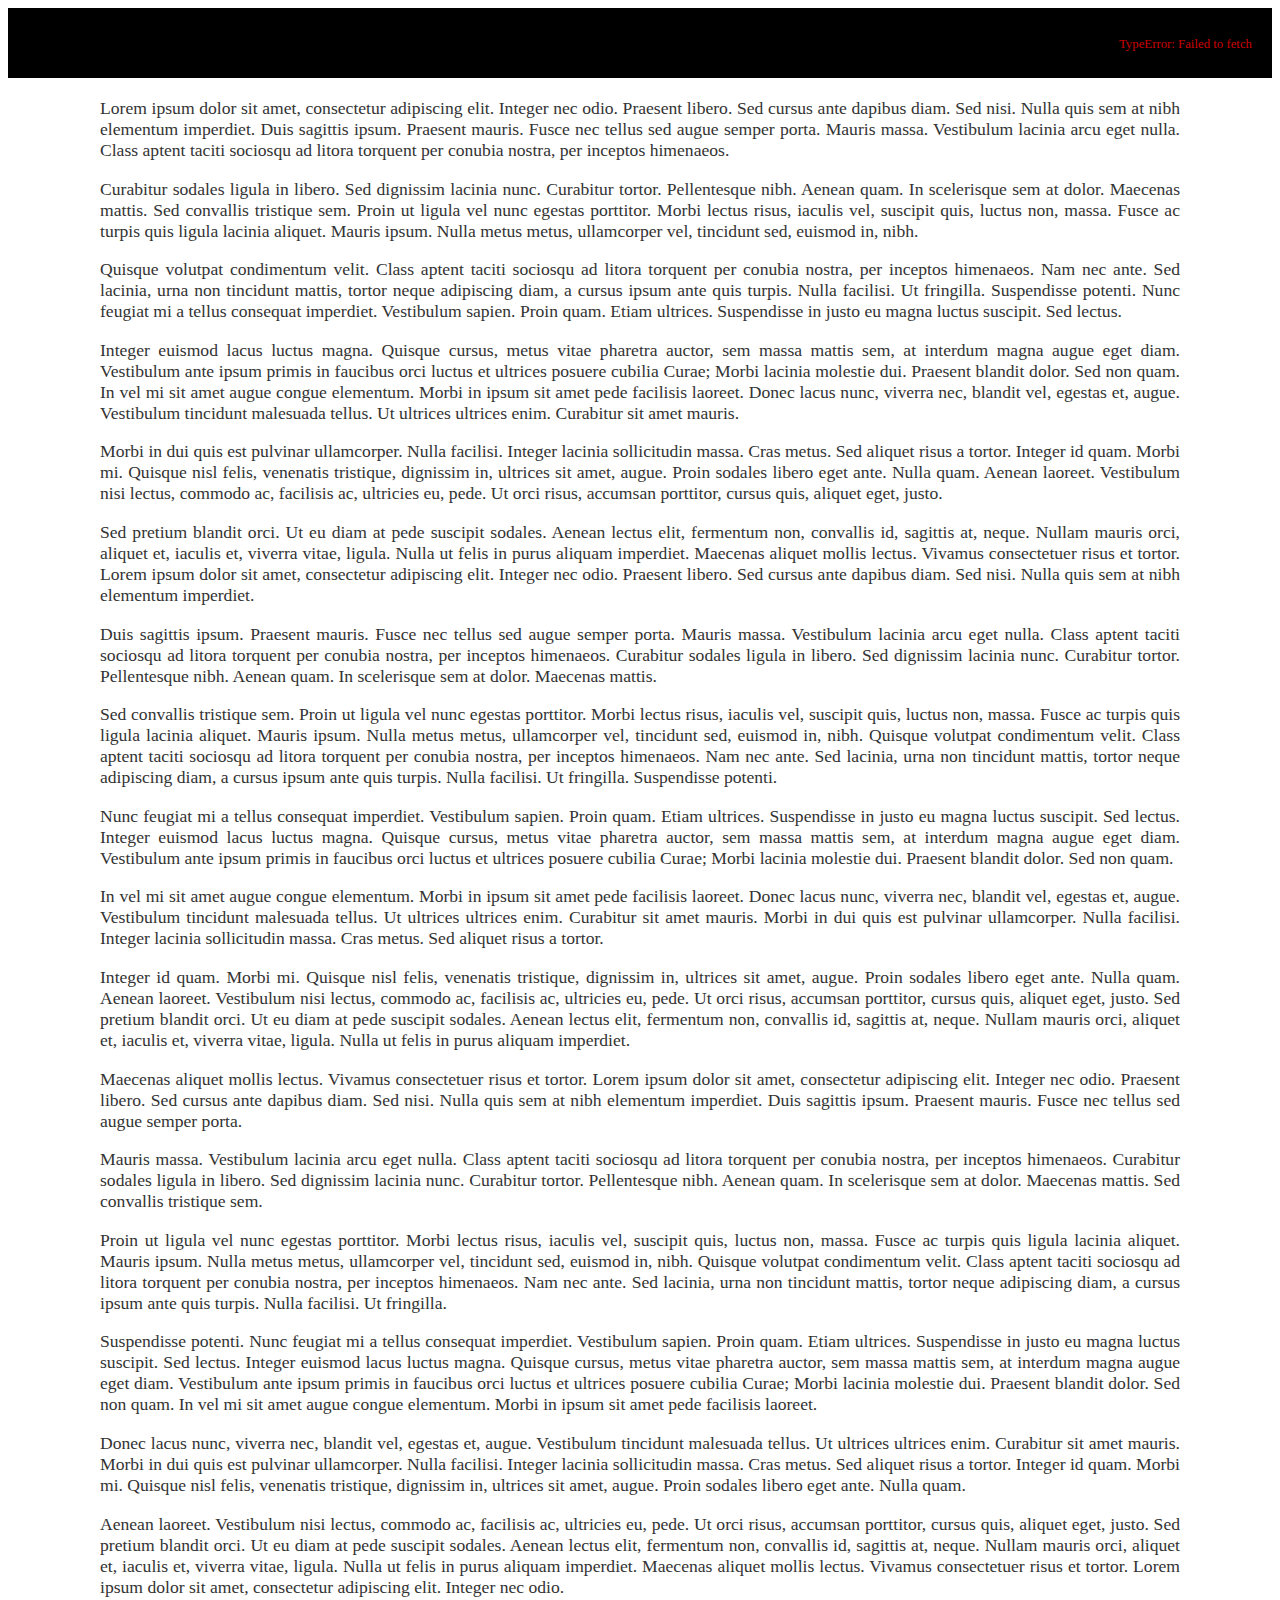
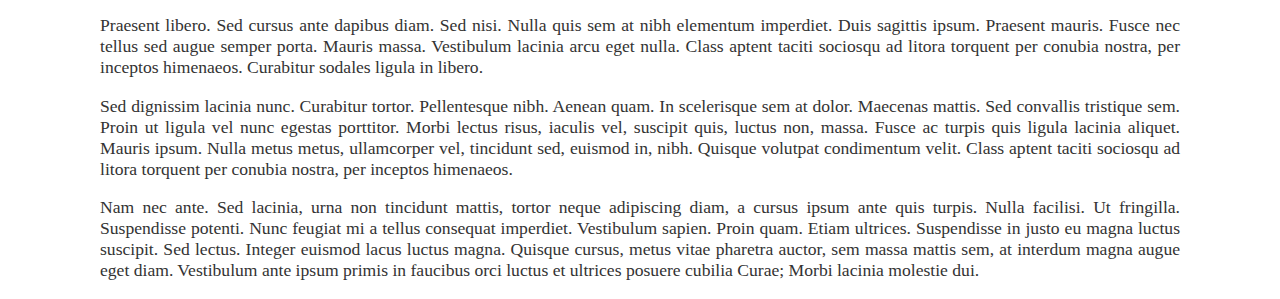
<file: index.html>
<!DOCTYPE html>
<html lang="en">
  <head>
    <meta charset="UTF-8" />
    <meta name="viewport" content="width=device-width, initial-scale=1.0" />
    <meta http-equiv="X-UA-Compatible" content="ie=edge" />
    <title>Collie Widget</title>
    <link rel="stylesheet" href="layout.css" />
    <link rel="stylesheet" href="v1-collie-style.css" />
  </head>
  <body>
    <header>
      <!-- Attach here -->
      <div id="colwid"></div>
    </header>
    <article>
      <p>
        Lorem ipsum dolor sit amet, consectetur adipiscing elit. Integer nec
        odio. Praesent libero. Sed cursus ante dapibus diam. Sed nisi. Nulla
        quis sem at nibh elementum imperdiet. Duis sagittis ipsum. Praesent
        mauris. Fusce nec tellus sed augue semper porta. Mauris massa.
        Vestibulum lacinia arcu eget nulla. Class aptent taciti sociosqu ad
        litora torquent per conubia nostra, per inceptos himenaeos.
      </p>

      <p>
        Curabitur sodales ligula in libero. Sed dignissim lacinia nunc.
        Curabitur tortor. Pellentesque nibh. Aenean quam. In scelerisque sem at
        dolor. Maecenas mattis. Sed convallis tristique sem. Proin ut ligula vel
        nunc egestas porttitor. Morbi lectus risus, iaculis vel, suscipit quis,
        luctus non, massa. Fusce ac turpis quis ligula lacinia aliquet. Mauris
        ipsum. Nulla metus metus, ullamcorper vel, tincidunt sed, euismod in,
        nibh.
      </p>

      <p>
        Quisque volutpat condimentum velit. Class aptent taciti sociosqu ad
        litora torquent per conubia nostra, per inceptos himenaeos. Nam nec
        ante. Sed lacinia, urna non tincidunt mattis, tortor neque adipiscing
        diam, a cursus ipsum ante quis turpis. Nulla facilisi. Ut fringilla.
        Suspendisse potenti. Nunc feugiat mi a tellus consequat imperdiet.
        Vestibulum sapien. Proin quam. Etiam ultrices. Suspendisse in justo eu
        magna luctus suscipit. Sed lectus.
      </p>

      <p>
        Integer euismod lacus luctus magna. Quisque cursus, metus vitae pharetra
        auctor, sem massa mattis sem, at interdum magna augue eget diam.
        Vestibulum ante ipsum primis in faucibus orci luctus et ultrices posuere
        cubilia Curae; Morbi lacinia molestie dui. Praesent blandit dolor. Sed
        non quam. In vel mi sit amet augue congue elementum. Morbi in ipsum sit
        amet pede facilisis laoreet. Donec lacus nunc, viverra nec, blandit vel,
        egestas et, augue. Vestibulum tincidunt malesuada tellus. Ut ultrices
        ultrices enim. Curabitur sit amet mauris.
      </p>

      <p>
        Morbi in dui quis est pulvinar ullamcorper. Nulla facilisi. Integer
        lacinia sollicitudin massa. Cras metus. Sed aliquet risus a tortor.
        Integer id quam. Morbi mi. Quisque nisl felis, venenatis tristique,
        dignissim in, ultrices sit amet, augue. Proin sodales libero eget ante.
        Nulla quam. Aenean laoreet. Vestibulum nisi lectus, commodo ac,
        facilisis ac, ultricies eu, pede. Ut orci risus, accumsan porttitor,
        cursus quis, aliquet eget, justo.
      </p>

      <p>
        Sed pretium blandit orci. Ut eu diam at pede suscipit sodales. Aenean
        lectus elit, fermentum non, convallis id, sagittis at, neque. Nullam
        mauris orci, aliquet et, iaculis et, viverra vitae, ligula. Nulla ut
        felis in purus aliquam imperdiet. Maecenas aliquet mollis lectus.
        Vivamus consectetuer risus et tortor. Lorem ipsum dolor sit amet,
        consectetur adipiscing elit. Integer nec odio. Praesent libero. Sed
        cursus ante dapibus diam. Sed nisi. Nulla quis sem at nibh elementum
        imperdiet.
      </p>

      <p>
        Duis sagittis ipsum. Praesent mauris. Fusce nec tellus sed augue semper
        porta. Mauris massa. Vestibulum lacinia arcu eget nulla. Class aptent
        taciti sociosqu ad litora torquent per conubia nostra, per inceptos
        himenaeos. Curabitur sodales ligula in libero. Sed dignissim lacinia
        nunc. Curabitur tortor. Pellentesque nibh. Aenean quam. In scelerisque
        sem at dolor. Maecenas mattis.
      </p>

      <p>
        Sed convallis tristique sem. Proin ut ligula vel nunc egestas porttitor.
        Morbi lectus risus, iaculis vel, suscipit quis, luctus non, massa. Fusce
        ac turpis quis ligula lacinia aliquet. Mauris ipsum. Nulla metus metus,
        ullamcorper vel, tincidunt sed, euismod in, nibh. Quisque volutpat
        condimentum velit. Class aptent taciti sociosqu ad litora torquent per
        conubia nostra, per inceptos himenaeos. Nam nec ante. Sed lacinia, urna
        non tincidunt mattis, tortor neque adipiscing diam, a cursus ipsum ante
        quis turpis. Nulla facilisi. Ut fringilla. Suspendisse potenti.
      </p>

      <p>
        Nunc feugiat mi a tellus consequat imperdiet. Vestibulum sapien. Proin
        quam. Etiam ultrices. Suspendisse in justo eu magna luctus suscipit. Sed
        lectus. Integer euismod lacus luctus magna. Quisque cursus, metus vitae
        pharetra auctor, sem massa mattis sem, at interdum magna augue eget
        diam. Vestibulum ante ipsum primis in faucibus orci luctus et ultrices
        posuere cubilia Curae; Morbi lacinia molestie dui. Praesent blandit
        dolor. Sed non quam.
      </p>

      <p>
        In vel mi sit amet augue congue elementum. Morbi in ipsum sit amet pede
        facilisis laoreet. Donec lacus nunc, viverra nec, blandit vel, egestas
        et, augue. Vestibulum tincidunt malesuada tellus. Ut ultrices ultrices
        enim. Curabitur sit amet mauris. Morbi in dui quis est pulvinar
        ullamcorper. Nulla facilisi. Integer lacinia sollicitudin massa. Cras
        metus. Sed aliquet risus a tortor.
      </p>

      <p>
        Integer id quam. Morbi mi. Quisque nisl felis, venenatis tristique,
        dignissim in, ultrices sit amet, augue. Proin sodales libero eget ante.
        Nulla quam. Aenean laoreet. Vestibulum nisi lectus, commodo ac,
        facilisis ac, ultricies eu, pede. Ut orci risus, accumsan porttitor,
        cursus quis, aliquet eget, justo. Sed pretium blandit orci. Ut eu diam
        at pede suscipit sodales. Aenean lectus elit, fermentum non, convallis
        id, sagittis at, neque. Nullam mauris orci, aliquet et, iaculis et,
        viverra vitae, ligula. Nulla ut felis in purus aliquam imperdiet.
      </p>

      <p>
        Maecenas aliquet mollis lectus. Vivamus consectetuer risus et tortor.
        Lorem ipsum dolor sit amet, consectetur adipiscing elit. Integer nec
        odio. Praesent libero. Sed cursus ante dapibus diam. Sed nisi. Nulla
        quis sem at nibh elementum imperdiet. Duis sagittis ipsum. Praesent
        mauris. Fusce nec tellus sed augue semper porta.
      </p>

      <p>
        Mauris massa. Vestibulum lacinia arcu eget nulla. Class aptent taciti
        sociosqu ad litora torquent per conubia nostra, per inceptos himenaeos.
        Curabitur sodales ligula in libero. Sed dignissim lacinia nunc.
        Curabitur tortor. Pellentesque nibh. Aenean quam. In scelerisque sem at
        dolor. Maecenas mattis. Sed convallis tristique sem.
      </p>

      <p>
        Proin ut ligula vel nunc egestas porttitor. Morbi lectus risus, iaculis
        vel, suscipit quis, luctus non, massa. Fusce ac turpis quis ligula
        lacinia aliquet. Mauris ipsum. Nulla metus metus, ullamcorper vel,
        tincidunt sed, euismod in, nibh. Quisque volutpat condimentum velit.
        Class aptent taciti sociosqu ad litora torquent per conubia nostra, per
        inceptos himenaeos. Nam nec ante. Sed lacinia, urna non tincidunt
        mattis, tortor neque adipiscing diam, a cursus ipsum ante quis turpis.
        Nulla facilisi. Ut fringilla.
      </p>

      <p>
        Suspendisse potenti. Nunc feugiat mi a tellus consequat imperdiet.
        Vestibulum sapien. Proin quam. Etiam ultrices. Suspendisse in justo eu
        magna luctus suscipit. Sed lectus. Integer euismod lacus luctus magna.
        Quisque cursus, metus vitae pharetra auctor, sem massa mattis sem, at
        interdum magna augue eget diam. Vestibulum ante ipsum primis in faucibus
        orci luctus et ultrices posuere cubilia Curae; Morbi lacinia molestie
        dui. Praesent blandit dolor. Sed non quam. In vel mi sit amet augue
        congue elementum. Morbi in ipsum sit amet pede facilisis laoreet.
      </p>

      <p>
        Donec lacus nunc, viverra nec, blandit vel, egestas et, augue.
        Vestibulum tincidunt malesuada tellus. Ut ultrices ultrices enim.
        Curabitur sit amet mauris. Morbi in dui quis est pulvinar ullamcorper.
        Nulla facilisi. Integer lacinia sollicitudin massa. Cras metus. Sed
        aliquet risus a tortor. Integer id quam. Morbi mi. Quisque nisl felis,
        venenatis tristique, dignissim in, ultrices sit amet, augue. Proin
        sodales libero eget ante. Nulla quam.
      </p>

      <p>
        Aenean laoreet. Vestibulum nisi lectus, commodo ac, facilisis ac,
        ultricies eu, pede. Ut orci risus, accumsan porttitor, cursus quis,
        aliquet eget, justo. Sed pretium blandit orci. Ut eu diam at pede
        suscipit sodales. Aenean lectus elit, fermentum non, convallis id,
        sagittis at, neque. Nullam mauris orci, aliquet et, iaculis et, viverra
        vitae, ligula. Nulla ut felis in purus aliquam imperdiet. Maecenas
        aliquet mollis lectus. Vivamus consectetuer risus et tortor. Lorem ipsum
        dolor sit amet, consectetur adipiscing elit. Integer nec odio.
      </p>

      <p>
        Praesent libero. Sed cursus ante dapibus diam. Sed nisi. Nulla quis sem
        at nibh elementum imperdiet. Duis sagittis ipsum. Praesent mauris. Fusce
        nec tellus sed augue semper porta. Mauris massa. Vestibulum lacinia arcu
        eget nulla. Class aptent taciti sociosqu ad litora torquent per conubia
        nostra, per inceptos himenaeos. Curabitur sodales ligula in libero.
      </p>

      <p>
        Sed dignissim lacinia nunc. Curabitur tortor. Pellentesque nibh. Aenean
        quam. In scelerisque sem at dolor. Maecenas mattis. Sed convallis
        tristique sem. Proin ut ligula vel nunc egestas porttitor. Morbi lectus
        risus, iaculis vel, suscipit quis, luctus non, massa. Fusce ac turpis
        quis ligula lacinia aliquet. Mauris ipsum. Nulla metus metus,
        ullamcorper vel, tincidunt sed, euismod in, nibh. Quisque volutpat
        condimentum velit. Class aptent taciti sociosqu ad litora torquent per
        conubia nostra, per inceptos himenaeos.
      </p>

      <p>
        Nam nec ante. Sed lacinia, urna non tincidunt mattis, tortor neque
        adipiscing diam, a cursus ipsum ante quis turpis. Nulla facilisi. Ut
        fringilla. Suspendisse potenti. Nunc feugiat mi a tellus consequat
        imperdiet. Vestibulum sapien. Proin quam. Etiam ultrices. Suspendisse in
        justo eu magna luctus suscipit. Sed lectus. Integer euismod lacus luctus
        magna. Quisque cursus, metus vitae pharetra auctor, sem massa mattis
        sem, at interdum magna augue eget diam. Vestibulum ante ipsum primis in
        faucibus orci luctus et ultrices posuere cubilia Curae; Morbi lacinia
        molestie dui.
      </p>
    </article>
    <script src="v1-collie-widget.js"></script>
  </body>
</html>

<script>
  document.addEventListener("DOMContentLoaded", function () {
    new CollieWidget({
      api_key:
        "sk_cEnnUJDb7sT6vngBnxhpUeGL-c3qiyDeymDhOsTHUlwIOLcMgB80N86bC0-VgSqm968",
      div_id: "colwid",
      context: false,
      suggested_pages: [
        {
          title: "Homepage",
          url: "https://collie.ai",
        },
      ],
    });
  });
</script>
</file>
<file: layout.css>
/* body, html{
	background-color: #FFF;	
	-webkit-font-smoothing: antialiased;
	-moz-osx-font-smoothing: grayscale;
    font-family: -apple-system, BlinkMacSystemFont, Segoe UI, Helvetica, Arial, sans-serif, Apple Color Emoji, Segoe UI Emoji, Segoe UI Symbol;
	margin: 0;	
	padding: 0;
	user-select: none;
} */
article {
  box-sizing: border-box;
  color: #333;
  font-size: 110%;
  margin: 20px auto 0 auto;
  text-align: justify;
  width: 1080px;
}
header {
  align-items: center;
  background-color: #000;
  display: flex;
  justify-content: flex-end;
  height: 70px;
  left: 0;
  padding: 0 20px 0 20px;
  position: sticky;
  right: 0;
  top: 0;
}
@media all and (max-width: 1140px) {
  article {
    margin: 20px 0 0 0;
    padding: 0 20px 0 20px;
    width: 100%;
  }
}
</file>
<file: v1-collie-style.css>
#colwid_button {
  align-items: center;
  background-color: transparent;
  border: none;
  border-radius: 5px;
  box-shadow: inset 0 0 0 1px hsl(228deg 3% 59% / 30%),
    inset 0 1px 2px 1px hsla(228, 8%, 88%, 0.1);
  cursor: pointer;
  display: flex;
  margin: 0;
  padding: 8px 12px;
}

#colwid_button > .left_pfx {
  align-items: center;
  justify-content: space-between;
  display: flex;
  width: 70px;
}
#colwid_button > .left_pfx > .mg_pfx {
  color: #8c909c;
}
#colwid_button > .left_pfx > .sc_pfx {
  color: #fff;
  font-size: 0.875rem;
  line-height: 1.4286;
}
#colwid_button > .right_pfx {
  align-items: center;
  justify-content: space-between;
  display: flex;
  margin-left: 20px;
}
#colwid_button > .right_pfx > .badge_pfx {
  background-color: #3b3d45;
  border-radius: 4px;
  color: #fff;
  font-size: 90%;
  padding: 4px 8px 4px 8px;
}
#colwid_button > .right_pfx > .badge_pfx:last-child {
  margin-left: 5px;
}

.colwid_error {
  color: #cc0000;
  font-size: 80%;
}

.colwid_link:focus,
.colwid_focus {
  border: 1px solid #666 !important;
  box-shadow: 0px 0px 0px 3px rgba(89, 144, 255, 1);
}

#colwid_modal {
  background: #3b3d4566;
  bottom: 0;
  box-sizing: border-box;
  display: none;
  left: 0;
  opacity: 0;
  position: fixed;
  right: 0;
  top: 0;
  transition: opacity 0.3s;
  z-index: 100;
  overflow: hidden;
}
#colwid_modal * {
  box-sizing: border-box;
}
#colwid_modal > .wrap_pfx {
  align-items: flex-start;
  display: flex;
  height: 100vh;
  justify-content: center;
  padding-top: 20vh;
  width: 100vw;
}
#colwid_modal > .wrap_pfx > .content_pfx {
  align-items: stretch;
  background-color: #fff;
  border-radius: 6px;
  box-shadow: 0 0 0 1px #3b3d4540, 0px 2px 3px 0px #3b3d4540,
    0px 12px 24px 0px #3b3d4559;
  display: flex;
  flex-direction: column;
  justify-content: space-between;
  height: 100%;
  max-height: 396px;
  max-width: 820px;
  overflow-y: auto;
  padding: 0;
  width: 100%;
}
#colwid_modal > .wrap_pfx > .content_pfx > .bottom_pfx {
  box-shadow: 0 0 0 1px #656a7633;
  height: 52px;
  padding: 10px 20px 10px 20px;
}
#colwid_modal > .wrap_pfx > .content_pfx > .bottom_pfx > div:first-child {
  align-items: center;
  display: contents;
  height: inherit;
}
#colwid_modal
  > .wrap_pfx
  > .content_pfx
  > .bottom_pfx
  > div:first-child
  span:nth-child(even) {
  font-size: 0.8125rem;
  padding: 0 8px 0 8px;
}
/* collie ai logo */
#colwid_modal > .wrap_pfx > .content_pfx > .bottom_pfx > div > a {
  color: inherit;
  float: right;
}
/* hide collie ai logo on mobile */
@media (max-width: 820px) {
  #colwid_modal > .wrap_pfx > .content_pfx > .bottom_pfx > div > a {
    display: none;
  }
}

#colwid_modal
  > .wrap_pfx
  > .content_pfx
  > .bottom_pfx
  > div:first-child
  span:nth-child(odd) {
  align-items: center;
  border-radius: 4px;
  border: 1px solid transparent;
  display: inline-flex;
  background-color: #f1f2f3;
  color: #3b3d45;
  font-size: 0.8125rem;
  line-height: 1.23077;
  min-height: 1.25rem;
  padding: 1px 5px;
}
#colwid_modal
  > .wrap_pfx
  > .content_pfx
  > .bottom_pfx
  > div:first-child
  span:nth-child(odd)
  svg {
  height: 12px;
  width: 12px;
}
#colwid_modal > .wrap_pfx > .content_pfx > .middle_pfx {
  overflow-x: hidden;
  overflow-y: scroll;
  flex-grow: 1;
  padding: 20px;
}
#colwid_modal > .wrap_pfx > .content_pfx > .middle_pfx > a {
  align-items: center;
  border: 1px solid #fff;
  border-radius: 5px;
  display: flex;
  margin-top: 3px;
  padding: 8px;
  text-decoration: none;
}
#colwid_modal > .wrap_pfx > .content_pfx > .middle_pfx > a:hover {
  background-color: #f1f2f3;
  border: 1px solid #656a7633;
}
#colwid_modal > .wrap_pfx > .content_pfx > .middle_pfx > a:focus {
  background-color: #f1f2f3;
  outline: none;
}
#colwid_modal > .wrap_pfx > .content_pfx > .middle_pfx > a span:first-child {
  color: #3b3d45;
  /* height: 16px;
  width: 16px; */
}
#colwid_modal
  > .wrap_pfx
  > .content_pfx
  > .middle_pfx
  > a
  span:last-child:not(.hit) {
  color: #3b3d45;
  font-size: 0.875rem;
  font-weight: 500;
  padding-left: 8px;
}
#colwid_modal > .wrap_pfx > .content_pfx > .middle_pfx > p {
  color: #3b3d45;
  font-size: 0.8125rem;
  font-weight: 600;
  margin: 0;
  padding: 0 0 8px 8px;
}
#colwid_modal > .wrap_pfx > .content_pfx > .middle_pfx > p:nth-of-type(2) {
  border-top: 1px solid #656a7633;
  margin-top: 12px;
  padding: 20px 0 8px 8px;
}
#colwid_modal > .wrap_pfx > .content_pfx > .middle_pfx > .not_found {
  color: #3b3d45;
}
#colwid_modal > .wrap_pfx > .content_pfx > .middle_pfx > .result_row {
  align-items: stretch;
  border: 1px solid #fff;
  border-radius: 5px;
  display: flex;
  margin-top: 3px;
  padding: 8px;
}
#colwid_modal
  > .wrap_pfx
  > .content_pfx
  > .middle_pfx
  > .result_row:first-child {
  margin-top: 0;
}
#colwid_modal > .wrap_pfx > .content_pfx > .middle_pfx > .result_row:hover {
  background-color: #f1f2f3;
  border: 1px solid #656a7633;
}
#colwid_modal
  > .wrap_pfx
  > .content_pfx
  > .middle_pfx
  > .result_row:hover
  > div:first-child
  span:first-child {
  background-color: #3b3d45;
  color: #f1f2f3;
}
#colwid_modal > .wrap_pfx > .content_pfx > .middle_pfx > .result_row:focus {
  background-color: #f1f2f3;
  outline: none;
}
#colwid_modal
  > .wrap_pfx
  > .content_pfx
  > .middle_pfx
  > .result_row:focus
  > div:first-child
  span:first-child {
  background-color: #3b3d45;
  color: #f1f2f3;
}
#colwid_modal
  > .wrap_pfx
  > .content_pfx
  > .middle_pfx
  > .result_row
  > div:first-child {
  align-items: center;
  display: flex;
  flex: 80px 0 0;
  flex-direction: column;
  overflow: hidden;
  margin: 0 10px 0 0;
  width: 80px;
}
#colwid_modal
  > .wrap_pfx
  > .content_pfx
  > .middle_pfx
  > .result_row
  > div:first-child
  span:first-child {
  background-color: #f1f2f3;
  border-radius: 5px;
  color: #3b3d45;
  font-weight: bold;
  padding: 5px;
}
#colwid_modal
  > .wrap_pfx
  > .content_pfx
  > .middle_pfx
  > .result_row
  > div:first-child
  span:last-child {
  color: #3b3d45;
  font-size: 60%;
  margin-top: 5px;
  overflow: hidden;
  text-align: center;
  text-overflow: ellipsis;
  width: inherit;
}
#colwid_modal
  > .wrap_pfx
  > .content_pfx
  > .middle_pfx
  > .result_row
  > div:last-child {
  border-left: 1px solid #656a7633;
  color: #60697b;
  font-size: 100%;
  padding: 0 10px 0 10px;
}
#colwid_modal
  > .wrap_pfx
  > .content_pfx
  > .middle_pfx
  > .result_row
  > div:last-child
  .hit {
  padding: 0.05rem 0.4rem 0.2rem;
}

#colwid_modal
  > .wrap_pfx
  > .content_pfx
  > .middle_pfx
  > .result_row
  #importance {
  font-size: 80%;
}
#colwid_modal > .wrap_pfx > .content_pfx > .top_pfx {
  align-items: center;
  border-bottom: 1px solid #656a7633;
  display: flex;
  flex: 56px 0 0;
  justify-content: space-between;
  height: 56px;
  padding: 0 12px 0 12px;
}
#colwid_modal > .wrap_pfx > .content_pfx > .top_pfx > .badges_pfx {
  align-items: center;
  display: flex;
}
#colwid_modal > .wrap_pfx > .content_pfx > .top_pfx > .badges_pfx > span {
  border: 1px solid #3b3d45;
  border-radius: 4px;
  color: #3b3d45;
  font-size: 78%;
  height: 20px;
  line-height: 18px;
  padding: 0 5px 0 5px;
}
#colwid_modal
  > .wrap_pfx
  > .content_pfx
  > .top_pfx
  > .badges_pfx
  > span:last-child {
  font-weight: 600;
  margin-left: 5px;
}
#colwid_modal > .wrap_pfx > .content_pfx > .top_pfx > .category_pfx {
  align-items: center;
  border: 1px solid #3b3d4566;
  border-radius: 50px;
  display: none;
  height: 25px;
  margin-left: 10px;
}
#colwid_modal > .wrap_pfx > .content_pfx > .top_pfx > .category_pfx > span {
  color: #3b3d45;
  font-size: 0.8125rem;
  padding: 0 8px 0 4px;
}
#colwid_modal > .wrap_pfx > .content_pfx > .top_pfx > .category_pfx > button {
  align-items: center;
  background-color: transparent;
  border: none;
  cursor: pointer;
  display: flex;
  padding: 0 2px 0 8px;
}
#colwid_modal
  > .wrap_pfx
  > .content_pfx
  > .top_pfx
  > .category_pfx
  > button
  > * {
  height: 12px;
  width: 12px;
}
#colwid_modal > .wrap_pfx > .content_pfx > .top_pfx > .input_pfx {
  align-items: stretch;
  border: 1px solid #fff;
  border-radius: 4px;
  display: flex;
  flex-grow: 1;
  height: 32px;
  margin: 0 10px 0 10px;
}
#colwid_modal > .wrap_pfx > .content_pfx > .top_pfx > .input_pfx > .loader {
  display: none;
  height: 30px;
  width: 30px;
}
#colwid_modal > .wrap_pfx > .content_pfx > .top_pfx > .input_pfx > button {
  align-items: center;
  background-color: transparent;
  border: none;
  border-radius: 5px;
  cursor: pointer;
  display: none;
}
#colwid_modal
  > .wrap_pfx
  > .content_pfx
  > .top_pfx
  > .input_pfx
  > button:focus {
  outline: none !important;
}
#colwid_modal > .wrap_pfx > .content_pfx > .top_pfx > .input_pfx > input {
  border: none;
  border-radius: 4px;
  flex-grow: 1;
  font-family: -apple-system, BlinkMacSystemFont, Segoe UI, Helvetica, Arial,
    sans-serif, Apple Color Emoji, Segoe UI Emoji, Segoe UI Symbol;
  font-size: 100%;
  line-height: 1.5;
  height: 100%;
  padding-left: 5px;
}
#colwid_modal > .wrap_pfx > .content_pfx > .top_pfx > .input_pfx > input:focus {
  outline: none;
}

@media all and (max-width: 1140px) {
  #colwid_button {
    padding: 8px 10px;
  }
  #colwid_button > .left_pfx > .sc_pfx,
  #colwid_button > .right_pfx {
    display: none;
  }
  #colwid_button > .left_pfx {
    width: 16px;
  }
  #colwid_button > .left_pfx > .mg_pfx {
    color: #fff;
  }
}
@media all and (max-width: 820px) {
  #colwid_modal > .wrap_pfx > .content_pfx {
    border-radius: 0px;
    max-height: none;
    max-width: none;
  }
  #colwid_modal > .wrap_pfx > .content_pfx > .top_pfx > .badges_pfx {
    display: none;
  }
}
@media all and (max-width: 600px) {
  #colwid_modal > .wrap_pfx > .content_pfx > .middle_pfx > .result_row {
    align-items: flex-start;
    flex-direction: column;
    overflow: hidden;
  }
  #colwid_modal
    > .wrap_pfx
    > .content_pfx
    > .middle_pfx
    > .result_row
    > div:first-child {
    align-items: flex-start;
    flex: 100% 0 0;
    margin: 0;
    width: 100%;
  }
  #colwid_modal
    > .wrap_pfx
    > .content_pfx
    > .middle_pfx
    > .result_row
    > div:last-child {
    border-left: 0;
    margin-top: 10px;
    padding-left: 0;
    flex: 100% 0 0;
    width: 100%;
  }
  #colwid_modal
    > .wrap_pfx
    > .content_pfx
    > .middle_pfx
    > .result_row
    > div:first-child
    span:last-child {
    overflow: hidden;
    text-align: left;
  }
}




#colwid_modal
> .wrap_pfx
> .content_pfx
> .middle_pfx
> .result_row .title {
    font-weight: bold;
    font-size: 0.85rem;
  }

  #colwid_modal
> .wrap_pfx
> .content_pfx
> .middle_pfx
> .result_row .contents {
    font-size: 0.8rem;
    padding-top: 0.2rem;
  }
</file>
